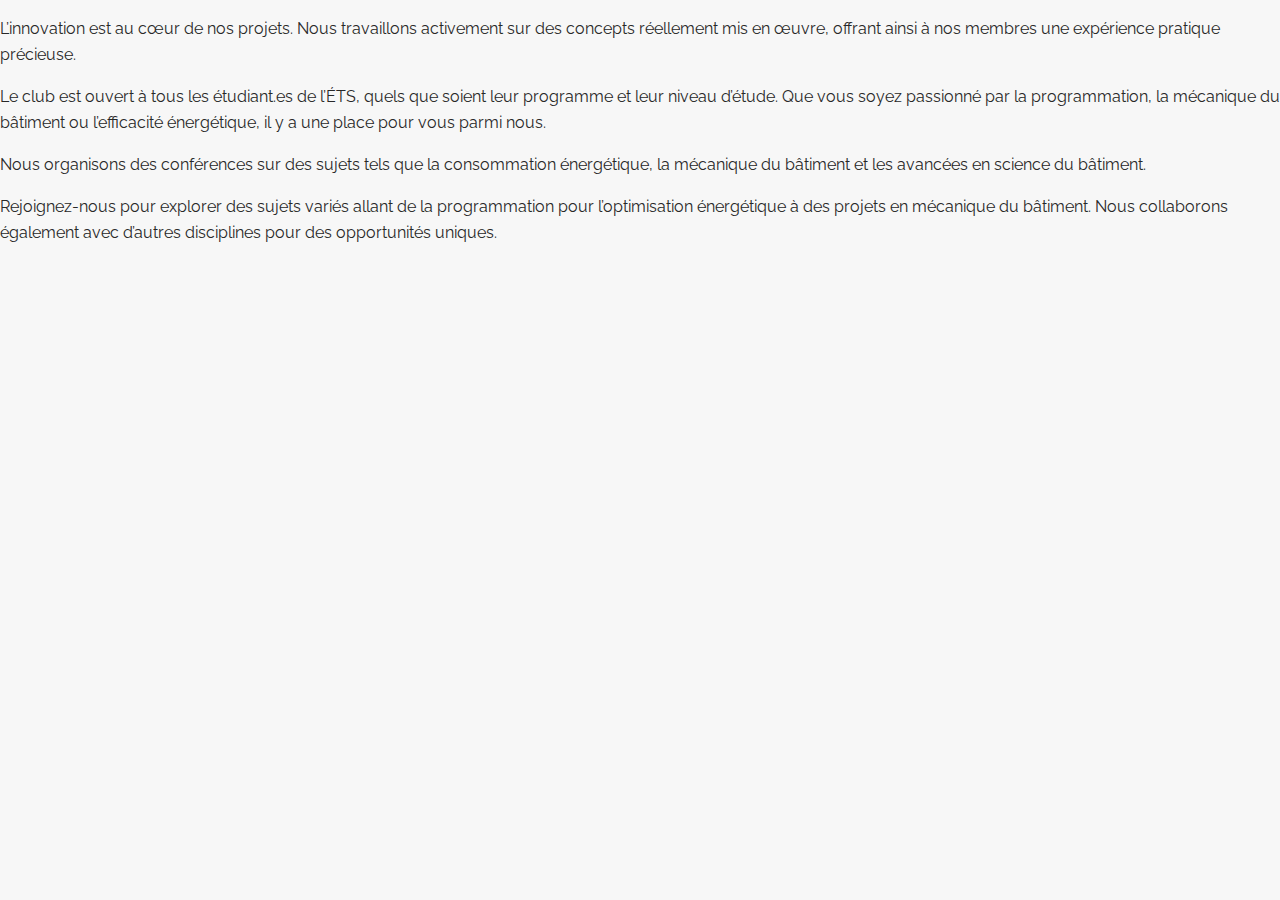
<file: content/club.html>
<!DOCTYPE html>
<html lang="fr">
<head>
    <meta charset="UTF-8">
    <meta name="viewport" content="width=device-width, initial-scale=1.0">
    <title>Embedded HTML with CSS</title>
	<link href="styles/contentstyles.css" rel="stylesheet">
</head>
<body>
    <p>L’innovation est au cœur de nos projets. Nous travaillons activement sur des concepts réellement mis en œuvre, offrant ainsi à nos membres une expérience pratique précieuse.</p>
                  <p>Le club est ouvert à tous les étudiant.es de l’ÉTS, quels que soient leur programme et leur niveau d’étude. Que vous soyez passionné par la programmation, la mécanique du bâtiment ou l’efficacité énergétique, il y a une place pour vous parmi nous.</p>
                  <p>Nous organisons des conférences sur des sujets tels que la consommation énergétique, la mécanique du bâtiment et les avancées en science du bâtiment.</p>
                  <p>Rejoignez-nous pour explorer des sujets variés allant de la programmation pour l’optimisation énergétique à des projets en mécanique du bâtiment. Nous collaborons également avec d’autres disciplines pour des opportunités uniques.</p>

</body>
</html>
</file>
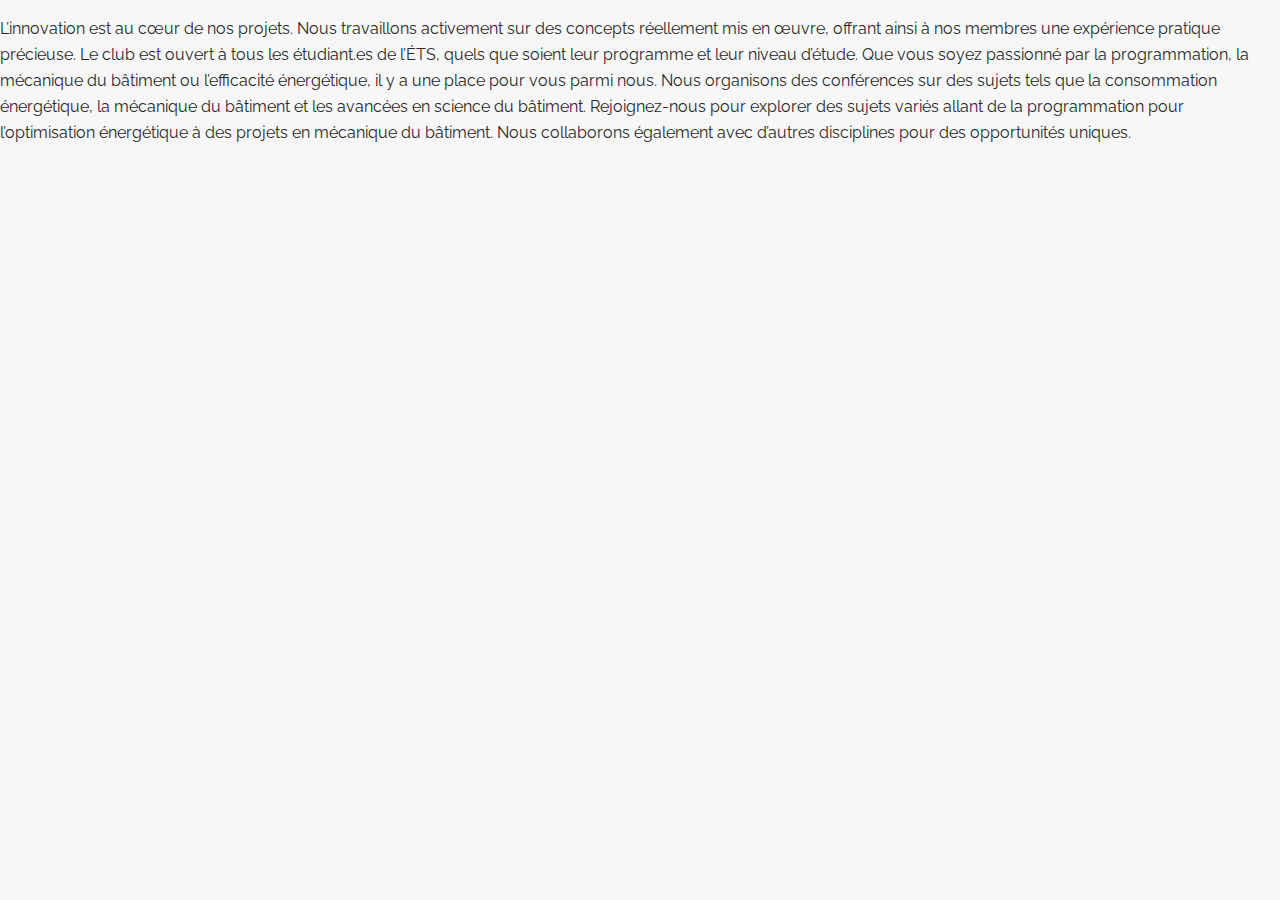
<file: content/projet.html>
<!DOCTYPE html>
<html lang="fr">
<head>
    <meta charset="UTF-8">
    <meta name="viewport" content="width=device-width, initial-scale=1.0">
    <title>Embedded HTML with CSS</title>
	<link href="styles/contentstyles.css" rel="stylesheet">
</head>
<body>
    <p>L’innovation est au cœur de nos projets. Nous travaillons activement sur des concepts réellement mis en œuvre, offrant ainsi à nos membres une expérience pratique précieuse.
    Le club est ouvert à tous les étudiant.es de l’ÉTS, quels que soient leur programme et leur niveau d’étude. Que vous soyez passionné par la programmation, la mécanique du bâtiment ou l’efficacité énergétique, il y a une place pour vous parmi nous.
    Nous organisons des conférences sur des sujets tels que la consommation énergétique, la mécanique du bâtiment et les avancées en science du bâtiment.
    Rejoignez-nous pour explorer des sujets variés allant de la programmation pour l’optimisation énergétique à des projets en mécanique du bâtiment. Nous collaborons également avec d’autres disciplines pour des opportunités uniques.</p>

</body>
</html>
</file>
<file: content/styles/contentstyles.css>
/* Import Google Font */
        @import url('http://fonts.googleapis.com/css?family=Raleway:400,700,500');

        /* General Styles */
        body {
            margin: 0;
            background: #F7F7F7;
            font-family: 'Raleway', sans-serif;
            font-weight: 400;
            color: #282828;
            line-height: 26px;
            overflow-x: hidden; /* Prevent horizontal scrollbar */
        }

        h1, h2, h3, h4, h5, h6 {
            font-weight: 600;
            font-family: 'Raleway', sans-serif;
        }

        a {
            color: #45aed6;
            transition: color 400ms, background-color 400ms;
        }

        a:hover, a:focus {
            text-decoration: none;
            color: #2a95be;
        }

        hr {
            border-top: 1px solid #e5e5e5;
            border-bottom: 1px solid #fff;
        }

        .section-header {
            margin-bottom: 50px;
        }

        .section-header .section-title {
            font-size: 44px;
            color: #4F4F4F;
            text-transform: uppercase;
            border-bottom: 2px solid hsl(0, 92%, 63%);
            display: inline-block;
        }

        .section-header .section-title:before {
            content: "";
            position: absolute;
            width: 140px;
            bottom: 0;
            left: 50%;
            margin-left: -70px;
            height: 4px;
        }

        .col-sm-6 {
            width: 50%;
            box-sizing: border-box;
        }

        .wow.fadeInRight {
            animation: fadeInRight 1s ease-out;
        }

        @keyframes fadeInRight {
            0% { opacity: 0; transform: translateX(100%); }
            100% { opacity: 1; transform: translateX(0); }
        }

        /* Prevent vertical overflow and scrollbar */
        html, body {
            height: 100%;
            overflow-y: hidden; /* Prevent vertical scrollbar */
        }
</file>
